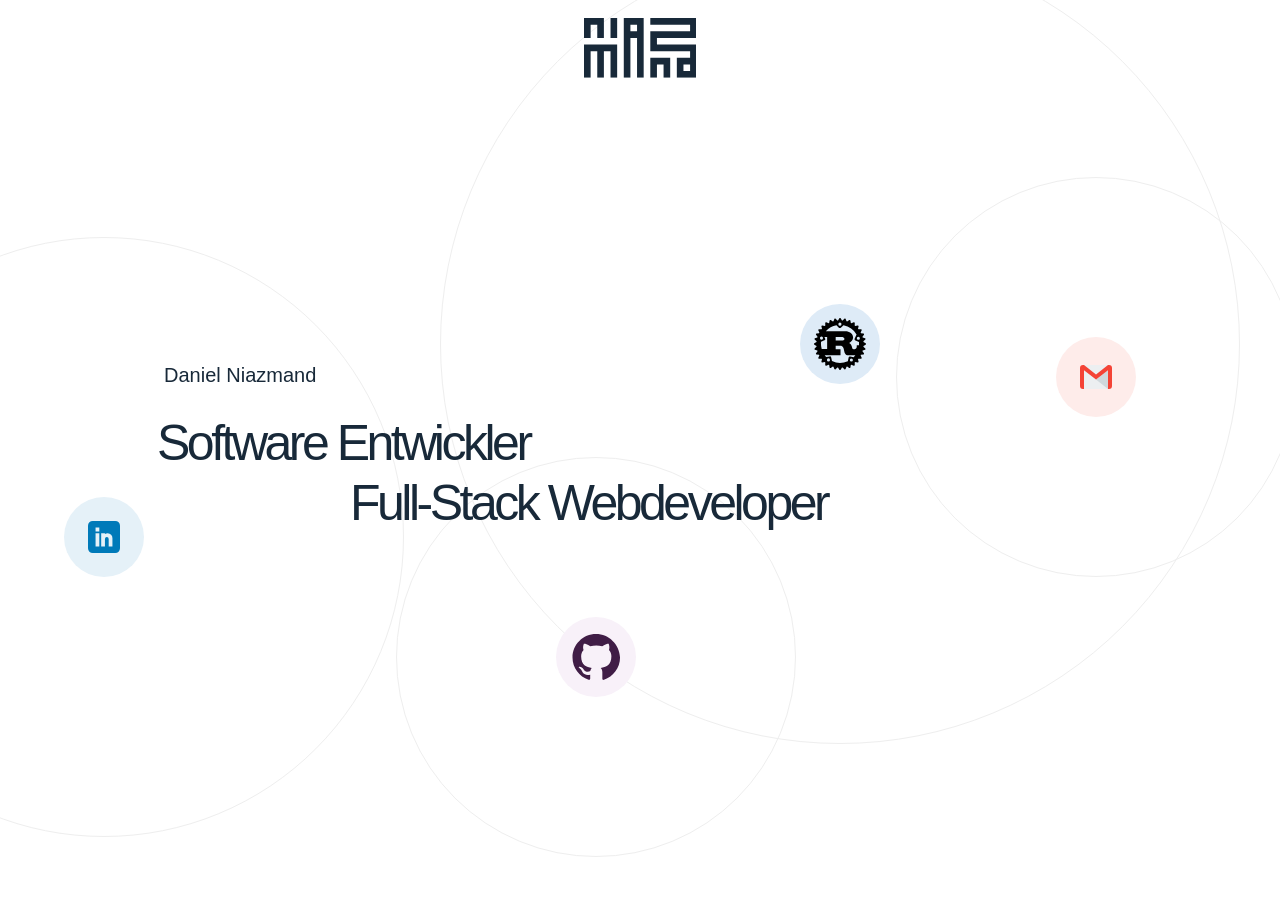
<file: index.html>
<!doctype html>
<html lang="de">
  <head>
    <meta charset="UTF-8" />
    <meta http-equiv="X-UA-Compatible" content="IE=edge" />
    <meta name="viewport" content="width=device-width, initial-scale=1.0" />

    <meta property="og:type" content="website" />
    <meta property="og:title" content="Daniel Niazmand" />
    <meta property="og:url" content="https://madebydaniz.com" />
    <meta property="og:image" content="" />
    <meta
      property="og:description"
      content="Software Entwickler und Full-Stack Webdeveloper."
    />

    <title>Madebydaniz | Daniel Niazmand</title>
    <meta
      name="description"
      content="Software Entwickler und Full-Stack Webdeveloper."
    />
    <meta name="author" content="Daniel Niazmand" />
    <meta name="copyright" content="madebydaniz" />
    <meta name="robots" content="index, follow" />
    <script type="application/ld+json">
      {
        "@context": "http://schema.org/",
        "@type": "Person",
        "name": "Daniel Niazmand",
        "url": "https://madebydaniz.com",
        "jobTitle": "Senior Software Entwickler",
        "worksFor": {
          "@type": "Organization",
          "name": "Madebydaniz"
        },
        "address": {
          "@type": "PostalAddress",
          "streetAddress": "",
          "addressLocality": "Wien",
          "addressRegion": "Wien",
          "postalCode": "1040",
          "addressCountry": "Österreich"
        },
        "sameAs": ["https://www.linkedin.com/in/danielniazmand/"]
      }
    </script>

    <meta name="application-name" content="Madebydaniz" />
    <meta name="mobile-web-app-capable" content="yes" />
    <meta name="apple-mobile-web-app-capable" content="yes" />
    <meta name="apple-mobile-web-app-title" content="Madebydaniz" />
    <meta name="msapplication-TileColor" content="#ffffff" />
    <meta name="theme-color" content="#ffffff" />
    <meta name="apple-mobile-web-app-status-bar-style" content="#ffffff" />
    <meta
      name="msapplication-config"
      content="https://madebydaniz.com/assets/favicon/browserconfig.xml?v=210722113737"
    />
    <link
      rel="apple-touch-icon"
      sizes="57x57"
      href="https://madebydaniz.com/assets/favicon/apple-touch-icon-57x57.png?v=210722113737"
    />
    <link
      rel="apple-touch-icon"
      sizes="60x60"
      href="https://madebydaniz.com/assets/favicon/apple-touch-icon-60x60.png?v=210722113737"
    />
    <link
      rel="apple-touch-icon"
      sizes="72x72"
      href="https://madebydaniz.com/assets/favicon/apple-touch-icon-72x72.png?v=210722113737"
    />
    <link
      rel="apple-touch-icon"
      sizes="76x76"
      href="https://madebydaniz.com/assets/favicon/apple-touch-icon-76x76.png?v=210722113737"
    />
    <link
      rel="apple-touch-icon"
      sizes="114x114"
      href="https://madebydaniz.com/assets/favicon/apple-touch-icon-114x114.png?v=210722113737"
    />
    <link
      rel="apple-touch-icon"
      sizes="120x120"
      href="https://madebydaniz.com/assets/favicon/apple-touch-icon-120x120.png?v=210722113737"
    />
    <link
      rel="apple-touch-icon"
      sizes="144x144"
      href="https://madebydaniz.com/assets/favicon/apple-touch-icon-144x144.png?v=210722113737"
    />
    <link
      rel="apple-touch-icon"
      sizes="152x152"
      href="https://madebydaniz.com/assets/favicon/apple-touch-icon-152x152.png?v=210722113737"
    />
    <link
      rel="apple-touch-icon"
      sizes="180x180"
      href="https://madebydaniz.com/assets/favicon/apple-touch-icon-180x180.png?v=210722113737"
    />
    <link
      rel="icon"
      type="image/png"
      href="https://madebydaniz.com/assets/favicon/android-chrome-36x36.png?v=210722113737"
      sizes="36x36"
    />
    <link
      rel="icon"
      type="image/png"
      href="https://madebydaniz.com/assets/favicon/android-chrome-48x48.png?v=210722113737"
      sizes="48x48"
    />
    <link
      rel="icon"
      type="image/png"
      href="https://madebydaniz.com/assets/favicon/android-chrome-72x72.png?v=210722113737"
      sizes="72x72"
    />
    <link
      rel="icon"
      type="image/png"
      href="https://madebydaniz.com/assets/favicon/android-chrome-96x96.png?v=210722113737"
      sizes="96x96"
    />
    <link
      rel="icon"
      type="image/png"
      href="https://madebydaniz.com/assets/favicon/android-chrome-144x144.png?v=210722113737"
      sizes="144x144"
    />
    <link
      rel="icon"
      type="image/png"
      href="https://madebydaniz.com/assets/favicon/android-chrome-192x192.png?v=210722113737"
      sizes="192x192"
    />
    <link
      rel="icon"
      type="image/png"
      href="https://madebydaniz.com/assets/favicon/favicon-16x16.png?v=210722113737"
      sizes="16x16"
    />
    <link
      rel="icon"
      type="image/png"
      href="https://madebydaniz.com/assets/favicon/favicon-32x32.png?v=210722113737"
      sizes="32x32"
    />
    <link
      rel="icon"
      type="image/png"
      href="https://madebydaniz.com/assets/favicon/favicon-96x96.png?v=210722113737"
      sizes="96x96"
    />
    <link
      rel="shortcut icon"
      type="image/x-icon"
      href="https://madebydaniz.com/assets/favicon/favicon.ico?v=210722113737"
    />
    <meta
      name="msapplication-TileImage"
      content="https://madebydaniz.com/assets/favicon/mstile-150x150.png?v=210722113737"
    />
    <meta
      name="msapplication-square70x70logo"
      content="https://madebydaniz.com/assets/favicon/mstile-70x70.png?v=210722113737"
    />
    <meta
      name="msapplication-square150x150logo"
      content="https://madebydaniz.com/assets/favicon/mstile-150x150.png?v=210722113737"
    />
    <meta
      name="msapplication-wide310x150logo"
      content="https://madebydaniz.com/assets/favicon/mstile-310x150.png?v=210722113737"
    />
    <meta
      name="msapplication-square310x310logo"
      content="https://madebydaniz.com/assets/favicon/mstile-310x310.png?v=210722113737"
    />
    <link
      href="https://madebydaniz.com/assets/favicon/apple-touch-startup-image-320x460.png?v=210722113737"
      media="(device-width: 320px) and (device-height: 480px) and (-webkit-device-pixel-ratio: 1)"
      rel="apple-touch-startup-image"
    />
    <link
      href="https://madebydaniz.com/assets/favicon/apple-touch-startup-image-640x920.png?v=210722113737"
      media="(device-width: 320px) and (device-height: 480px) and (-webkit-device-pixel-ratio: 2)"
      rel="apple-touch-startup-image"
    />
    <link
      href="https://madebydaniz.com/assets/favicon/apple-touch-startup-image-640x1096.png?v=210722113737"
      media="(device-width: 320px) and (device-height: 568px) and (-webkit-device-pixel-ratio: 2)"
      rel="apple-touch-startup-image"
    />
    <link
      href="https://madebydaniz.com/assets/favicon/apple-touch-startup-image-748x1024.png?v=210722113737"
      media="(device-width: 768px) and (device-height: 1024px) and (-webkit-device-pixel-ratio: 1) and (orientation: landscape)"
      rel="apple-touch-startup-image"
    />
    <link
      href="https://madebydaniz.com/assets/favicon/apple-touch-startup-image-750x1024.png?v=210722113737"
      media=""
      rel="apple-touch-startup-image"
    />
    <link
      href="https://madebydaniz.com/assets/favicon/apple-touch-startup-image-750x1294.png?v=210722113737"
      media="(device-width: 375px) and (device-height: 667px) and (-webkit-device-pixel-ratio: 2)"
      rel="apple-touch-startup-image"
    />
    <link
      href="https://madebydaniz.com/assets/favicon/apple-touch-startup-image-768x1004.png?v=210722113737"
      media="(device-width: 768px) and (device-height: 1024px) and (-webkit-device-pixel-ratio: 1) and (orientation: portrait)"
      rel="apple-touch-startup-image"
    />
    <link
      href="https://madebydaniz.com/assets/favicon/apple-touch-startup-image-1182x2208.png?v=210722113737"
      media="(device-width: 414px) and (device-height: 736px) and (-webkit-device-pixel-ratio: 3) and (orientation: landscape)"
      rel="apple-touch-startup-image"
    />
    <link
      href="https://madebydaniz.com/assets/favicon/apple-touch-startup-image-1242x2148.png?v=210722113737"
      media="(device-width: 414px) and (device-height: 736px) and (-webkit-device-pixel-ratio: 3) and (orientation: portrait)"
      rel="apple-touch-startup-image"
    />
    <link
      href="https://madebydaniz.com/assets/favicon/apple-touch-startup-image-1496x2048.png?v=210722113737"
      media="(device-width: 768px) and (device-height: 1024px) and (-webkit-device-pixel-ratio: 2) and (orientation: landscape)"
      rel="apple-touch-startup-image"
    />
    <link
      href="https://madebydaniz.com/assets/favicon/apple-touch-startup-image-1536x2008.png?v=210722113737"
      media="(device-width: 768px) and (device-height: 1024px) and (-webkit-device-pixel-ratio: 2) and (orientation: portrait)"
      rel="apple-touch-startup-image"
    />
    <link
      rel="manifest"
      href="https://madebydaniz.com/assets/favicon/manifest.json?v=210722113737"
    />
    <link rel="stylesheet" href="https://madebydaniz.com/assets/app.css" />
  </head>
  <body>
    <style>
      html.has-scroll-smooth {
        overflow: hidden;
      }
      :root {
        --primary: #fba754;
        --pink: #ef3c66;
        --off-white: #f7f8fb;
        --white: #fff;
        --black: #182939;
        --dark-gray: #555;
        --border: #ddd;
        --bold-font: 500;
        --body: 2rem;
        --h1: 5rem;
        --ico-dimension: 8rem;
        --nav-height: 10rem;
      }
      *,
      :after,
      :before {
        box-sizing: inherit;
        margin: 0;
        outline: 0;
        padding: 0;
      }
      html {
        -webkit-tap-highlight-color: transparent;
        font-size: 62.5%;
      }
      body {
        -webkit-font-smoothing: antialiased;
        -moz-osx-font-smoothing: grayscale;
        background-color: var(--white);
        box-sizing: border-box;
        color: var(--black);
        font-size: var(--body);
        font-family: Roboto, sans-serif;
      }
      body,
      h1 {
        font-weight: 400;
      }
      h1 {
        font-size: var(--h1);
        letter-spacing: -3.5px;
        line-height: calc(var(--h1) * 1.07);
      }
      h4 {
        font-size: var(--h4);
        font-weight: var(--bold-font);
      }
      .wrapper {
        margin: 0 auto;
        max-width: 1280px;
        width: 90%;
      }
      @-webkit-keyframes move-up-down {
        0% {
          -webkit-transform: translateX(-50%) translateY(calc(-50% + 10px));
          transform: translateX(-50%) translateY(calc(-50% + 10px));
        }
        to {
          -webkit-transform: translateX(-50%) translateY(calc(-50% - 10px));
          transform: translateX(-50%) translateY(calc(-50% - 10px));
        }
      }
      @keyframes move-up-down {
        0% {
          -webkit-transform: translateX(-50%) translateY(calc(-50% + 10px));
          transform: translateX(-50%) translateY(calc(-50% + 10px));
        }
        to {
          -webkit-transform: translateX(-50%) translateY(calc(-50% - 10px));
          transform: translateX(-50%) translateY(calc(-50% - 10px));
        }
      }
      .cursor {
        left: 0;
        pointer-events: none;
        position: fixed;
        top: 0;
        transition: opacity 0.3s;
        will-change: transform;
        z-index: 99;
      }
      @media only screen and (hover: none) {
        .cursor {
          display: none;
        }
      }
      .cursor .cursor-inner {
        background-color: transparent;
        border: 1px solid var(--primary);
        border-radius: 50%;
        height: var(--gap-4);
        -webkit-transform: translate(-50%, -50%);
        transform: translate(-50%, -50%);
        transition: 0.3s cubic-bezier(0.23, 1, 0.32, 1);
        width: var(--gap-4);
      }
      .cursor.active .cursor-inner {
        background-color: var(--black);
        border-color: rgba(255, 255, 255, 0.2);
        height: 100px;
        position: relative;
        width: 100px;
      }
      .cursor.active .cursor-inner:after {
        color: var(--white);
        content: 'Know More';
        font-size: 1.4rem;
        font-weight: 400;
        left: 50%;
        letter-spacing: 0.05rem;
        line-height: 1.15;
        position: absolute;
        text-align: center;
        top: 50%;
        -webkit-transform: translate(-50%, -50%);
        transform: translate(-50%, -50%);
      }
      .cursor.active.case-study .cursor-inner:after {
        content: 'Case Study';
      }
      .cursor.active.rust .cursor-inner:after {
        content: 'crates.io';
      }
      .cursor.active.github .cursor-inner:after {
        content: 'Github';
      }
      .cursor.expand {
        z-index: 0;
      }
      .cursor.expand .cursor-inner {
        background-position: 50%;
        background-repeat: no-repeat;
        background-size: cover;
        border-color: rgba(255, 255, 255, 0.2);
        border-radius: 0;
        height: 200px;
        width: 300px;
      }
      .reveal-bg {
        background-color: var(--primary);
        height: 100%;
        left: 0;
        position: fixed;
        top: 0;
        width: 100%;
        z-index: 11;
      }
      .reveal-bg,
      .reveal-bg .loading {
        align-items: center;
        display: flex;
        justify-content: center;
      }
      .reveal-bg .loading {
        -webkit-animation: loading 1s ease-in-out infinite alternate;
        animation: loading 1s ease-in-out infinite alternate;
        background-color: var(--black);
        border-radius: 20rem;
        color: var(--white);
        font-size: 1.6rem;
        height: 7.5rem;
        -webkit-transform: scale(1);
        transform: scale(1);
        width: 7.5rem;
      }
      @-webkit-keyframes loading {
        to {
          -webkit-transform: scale(2);
          transform: scale(2);
        }
      }
      @keyframes loading {
        to {
          -webkit-transform: scale(2);
          transform: scale(2);
        }
      }
      .hero {
        background-color: var(--white);
        overflow: hidden;
        height: 100vh;
        display: flex;
        align-items: center;
      }
      .hero .wrapper {
        position: relative;
      }
      .hero .hero-content {
        pointer-events: none;
        position: relative;
        z-index: 1;
      }
      .hero h3 {
        display: inline-block;
        position: relative;
      }
      .hero h3:after {
        background-color: var(--pink);
        content: '';
        height: 2px;
        left: calc(100% + 1rem);
        position: absolute;
        top: 45%;
        width: 50px;
      }
      .hero h1 {
        left: -0.7rem;
        margin-top: 3rem;
        position: relative;
        z-index: 1;
      }
      .hero h1 .line {
        display: block;
        height: calc(var(--h1) * 1.2);
        overflow: hidden;
      }
      .hero h1 .line:nth-child(2) {
        left: 19.3rem;
        position: relative;
        z-index: -1;
      }
      .hero h1 .line .line-inner {
        display: inline-block;
      }
      .hero .button {
        margin-top: var(--gap-6);
      }
      .hero.hero-1 .hero-content {
        left: 10rem;
      }
      @media (max-width: 1200px) {
        .hero.hero-1 .hero-content {
          left: 0;
        }
      }
      .hero.hero-2 {
        padding-bottom: 0 !important;
      }
      @media (min-width: 1540px) {
        .hero {
          padding-bottom: 28rem;
          padding-top: 28rem;
        }
        .hero h1 .line:last-child {
          left: 22.6rem;
        }
      }
      @media (max-width: 1200px) {
        .hero {
          padding-bottom: calc(var(--gap-12) + var(--nav-height));
          padding-top: calc(var(--gap-12) + var(--nav-height));
        }
        .hero.hero-2 {
          padding-top: calc(var(--gap-6) + var(--nav-height));
        }
      }
      @media (max-width: 1000px) {
        .hero h1 {
          margin-top: 2rem;
        }
        .hero h1 .line:last-child {
          left: 16rem;
        }
      }
      @media (max-width: 800px) {
        .hero {
          padding-bottom: var(--gap-12);
        }
        .hero h1 {
          left: 0;
        }
      }
      @media (max-width: 600px) {
        .hero h1 {
          margin-top: 1rem;
        }
        .hero h1 .line:last-child {
          left: 19.2vw;
        }
      }
      @media (min-width: 1540px) {
        :root {
          --h1: 8rem;
        }
        .wrapper {
          max-width: 1520px;
        }
      }
      @media (max-width: 1000px) {
        :root {
          --h1: 4rem;
          --h2: 6.4rem;
          --h3: 3.2rem;
          --gap-12: 10rem;
          --gap-6: 5rem;
          --gap-4: 3rem;
          --gap-3: 2.5rem;
        }
      }
      @media (max-width: 800px) {
        :root {
          --h1: 4rem;
          --h2: 5.6rem;
          --h3: 3rem;
          --gap-12: 9rem;
          --gap-6: 4.5rem;
          --gap-4: 2.8rem;
          --gap-3: 2rem;
        }
      }
      @media (max-width: 600px) {
        :root {
          --nav-height: 8rem;
          --body: 1.9rem;
          --h1: 2rem;
          --h2: 4.2rem;
          --ico-dimension: 7rem;
          --gap-12: 8rem;
          --gap-6: 4rem;
          --gap-4: 2.4rem;
          --gap-3: 2rem;
        }
        h1 {
          letter-spacing: -1.5px;
        }
        h2 {
          letter-spacing: -0.5px;
        }
      }
      @media (max-width: 376px) {
        html {
          font-size: 55%;
        }
      }
      .navbar {
        height: var(--nav-height);
        left: 0;
        position: absolute;
        top: 0;
        width: 100%;
        z-index: 10;
      }
      @media (max-width: 800px) {
        .navbar {
          position: fixed;
        }
      }
      .navbar .wrapper {
        align-items: center;
        display: flex;
        height: 100%;
        justify-content: center;
      }
      .navbar .logo {
        padding-bottom: 1.5rem;
        padding-top: 1.5rem;
      }
      .navbar .main-menu {
        align-items: center;
        display: flex;
      }
      @media (max-width: 800px) {
        .navbar .main-menu {
          display: none;
        }
      }
      .hero .floating-icons > a {
        -webkit-animation: move-up-down 2s ease-in-out infinite alternate;
        animation: move-up-down 2s ease-in-out infinite alternate;
        position: absolute;
        -webkit-transform: translateX(-50%) translateY(-50%);
        transform: translateX(-50%) translateY(-50%);
      }
      .hero .floating-icons > a,
      .hero .floating-icons > a span {
        align-items: center;
        display: flex;
        justify-content: center;
      }
      .hero .floating-icons > a span {
        background-color: #f5f5f5;
        border-radius: 10rem;
        height: var(--ico-dimension);
        transition: 0.3s cubic-bezier(0.23, 1, 0.32, 1);
        width: var(--ico-dimension);
      }
      .hero .floating-icons > a:before {
        background-color: transparent;
        border: 1px solid #eee;
        border-radius: 100rem;
        content: '';
        height: 80rem;
        pointer-events: none;
        position: absolute;
        transition: 0.3s cubic-bezier(0.23, 1, 0.32, 1);
        width: 80rem;
      }
      .hero .floating-icons > a img {
        display: block;
        height: 3.2rem;
        -o-object-fit: contain;
        object-fit: contain;
        width: 3.2rem;
      }
      .hero .floating-icons > a.rust img {
        display: block;
        height: 5.2rem;
        -o-object-fit: contain;
        object-fit: contain;
        width: 5.2rem;
      }
      .hero .floating-icons > a.rust {
        -webkit-animation-delay: -1333ms;
        animation-delay: -1333ms;
        left: calc(50% + 20rem);
        top: -2rem;
      }
      .hero .floating-icons > a.rust:before {
        height: 80rem;
        width: 80rem;
      }
      @media (max-width: 1000px) {
        .hero .floating-icons > a.rust:before {
          height: 60rem;
          width: 60rem;
        }
      }
      .hero .floating-icons > a.rust span {
        background-color: #deebf7;
      }
      .hero .floating-icons > a.linkedin {
        -webkit-animation-delay: -666ms;
        animation-delay: -666ms;
        left: calc(var(--ico-dimension) / 2);
        top: 100%;
      }
      .hero .floating-icons > a.linkedin:before {
        height: 60rem;
        width: 60rem;
      }
      @media (max-width: 1000px) {
        .hero .floating-icons > a.linkedin:before {
          height: 40rem;
          width: 40rem;
        }
      }
      .hero .floating-icons > a.linkedin span {
        background-color: #e5f1f8;
      }
      .hero .floating-icons > a.gmail {
        left: calc(100% - 12rem);
        top: calc(100% - 16rem);
      }
      @media (max-width: 1200px) {
        .hero .floating-icons > a.gmail {
          left: calc(100% - 5rem);
          top: calc(100% - 7rem);
        }
      }
      .hero .floating-icons > a.gmail:before {
        height: 40rem;
        width: 40rem;
      }
      @media (max-width: 1000px) {
        .hero .floating-icons > a.gmail:before {
          height: 30rem;
          width: 30rem;
        }
      }
      .hero .floating-icons > a.gmail span {
        background-color: #feecea;
      }
      .hero .floating-icons > a.github {
        left: calc(100% - 62rem);
        top: calc(100% - -12rem);
      }
      @media (max-width: 1200px) {
        .hero .floating-icons > a.github {
          left: calc(100% - 55rem);
        }
      }
      .hero .floating-icons > a.github:before {
        height: 40rem;
        width: 40rem;
      }
      @media (max-width: 1000px) {
        .hero .floating-icons > a.github:before {
          height: 30rem;
          width: 30rem;
        }
      }
      .hero .floating-icons > a.github span {
        background-color: #f8f1f9;
      }
      .hero .floating-icons > a:hover:before {
        height: calc(var(--ico-dimension) * 2.5);
        width: calc(var(--ico-dimension) * 2.5);
      }
      .hero .floating-icons > a:hover span {
        height: calc(var(--ico-dimension) * 1.5) !important;
        width: calc(var(--ico-dimension) * 1.5) !important;
      }
      @media (max-width: 800px) {
        .hero .floating-icons {
          align-items: center;
          display: flex;
          justify-content: center;
          margin-top: var(--gap-4);
        }
        .hero .floating-icons > a {
          -webkit-animation: none;
          animation: none;
          margin: 2rem;
          position: static;
          -webkit-transform: translateX(0) translateY(0);
          transform: translateX(0) translateY(0);
        }
        .hero .floating-icons > a:before {
          content: none;
        }
        .hero .floating-icons > a:hover span {
          height: var(--ico-dimension) !important;
          width: var(--ico-dimension) !important;
        }
      }
      @media (max-width: 600px) {
        .hero .floating-icons > a {
          margin: 1rem;
        }
      }
    </style>
    <header>
      <nav class="navbar">
        <div class="wrapper">
          <a aria-current="page" class="" href="https://madebydaniz.com/">
            <svg
              version="1.1"
              id="Layer_1"
              xmlns="http://www.w3.org/2000/svg"
              xmlns:xlink="http://www.w3.org/1999/xlink"
              x="0"
              y="0"
              viewBox="0 0 322 171"
              xml:space="preserve"
              style="height: 60px"
            >
              <style>
                .st1 {
                  fill-rule: evenodd;
                  clip-rule: evenodd;
                  fill: #182939;
                }
              </style>
              <defs>
                <path id="SVGID_1_" d="M0 0h321.3v170.1H0z" />
              </defs>
              <clipPath id="SVGID_2_">
                <use xlink:href="#SVGID_1_" overflow="visible" />
              </clipPath>
              <g clip-path="url(#SVGID_2_)">
                <path
                  class="st1"
                  d="M0 0V56.7h18.9V18.9h18.9v37.8h18.9V0H0zM189 113.4V170.1h18.9v-37.8h18.9v37.8h18.9V113.4H189zM113.4 0V170.1h18.9V56.7h18.9v113.4h18.9V0H113.4zm18.9 18.9h18.9v18.9h-18.9V18.9z"
                />
                <path
                  class="st1"
                  d="M189 0v18.9h113.4v18.9H189V94.5h113.4v18.9h-37.8V170.1H321.3V75.6H207.9V56.7h113.4V0H189zm94.5 132.3h18.9v18.9h-18.9v-18.9zM0 75.6v94.5h18.9V94.5h18.9v75.6h18.9V94.5h18.9v75.6h18.9V75.6H0zM75.6 0V56.7h18.9V0H75.6z"
                />
              </g>
            </svg>
          </a>
        </div>
      </nav>
    </header>
    <div class="hero hero-1">
      <div class="wrapper">
        <div class="hero-content">
          <h4>Daniel Niazmand</h4>
          <h1>
            <span data-scroll-direction="horizontal" class="line">
              <span class="line-inner">Software Entwickler</span>
            </span>
            <span data-scroll-direction="horizontal" class="line">
              <span class="line-inner">Full-Stack Webdeveloper</span>
            </span>
          </h1>
        </div>
        <div class="floating-icons">
          <a
            href="https://crates.io/users/madebydaniz"
            target="_blank"
            rel="noreferrer"
            class="rust no-cursor"
          >
            <span>
              <img
                alt=""
                src="[data-uri]"
              />
            </span>
          </a>
          <a
            href="https://www.linkedin.com/in/danielniazmand/"
            target="_blank"
            rel="noreferrer"
            class="linkedin no-cursor"
          >
            <span>
              <img
                src="[data-uri]"
                alt="linkedin"
              />
            </span>
          </a>
          <a
            target="_blank"
            href="mailto:contact@madebydaniz.com"
            class="gmail no-cursor"
          >
            <span>
              <img
                src="[data-uri]"
                alt="gmail"
              />
            </span>
          </a>
          <a
            target="_blank"
            href="https://github.com/madebydaniz"
            class="github no-cursor"
          >
            <span>
              <svg
                xmlns="http://www.w3.org/2000/svg"
                viewBox="0 0 40 40"
                style="height: 54px; width: 54px"
              >
                <path
                  d="M20 3C10.4 3 2.6 10.8 2.6 20.4c0 7.7 5 14.2 11.9 16.5.9.2 1.2-.4 1.2-.8v-3c-4.8 1.1-5.9-2.3-5.9-2.3-.8-2-1.9-2.5-1.9-2.5-1.6-1.1.1-1.1.1-1.1 1.7.1 2.7 1.8 2.7 1.8 1.6 2.7 4.1 1.9 5.1 1.4.2-1.1.6-1.9 1.1-2.3C13 27.7 9 26.2 9 19.5c0-1.9.7-3.5 1.8-4.7-.2-.4-.8-2.2.2-4.6 0 0 1.5-.5 4.8 1.8 1.4-.4 2.9-.6 4.4-.6 1.5 0 3 .2 4.4.6 3.3-2.2 4.8-1.8 4.8-1.8.9 2.4.4 4.2.2 4.6 1.1 1.2 1.8 2.8 1.8 4.7 0 6.7-4.1 8.1-7.9 8.6.6.5 1.2 1.6 1.2 3.2v4.8c0 .5.3 1 1.2.8 6.9-2.3 11.9-8.8 11.9-16.5C37.4 10.8 29.6 3 20 3z"
                  fill-rule="evenodd"
                  clip-rule="evenodd"
                  fill="#401d46"
                />
              </svg>
            </span>
          </a>
        </div>
      </div>
    </div>
  </body>
</html>
</file>
